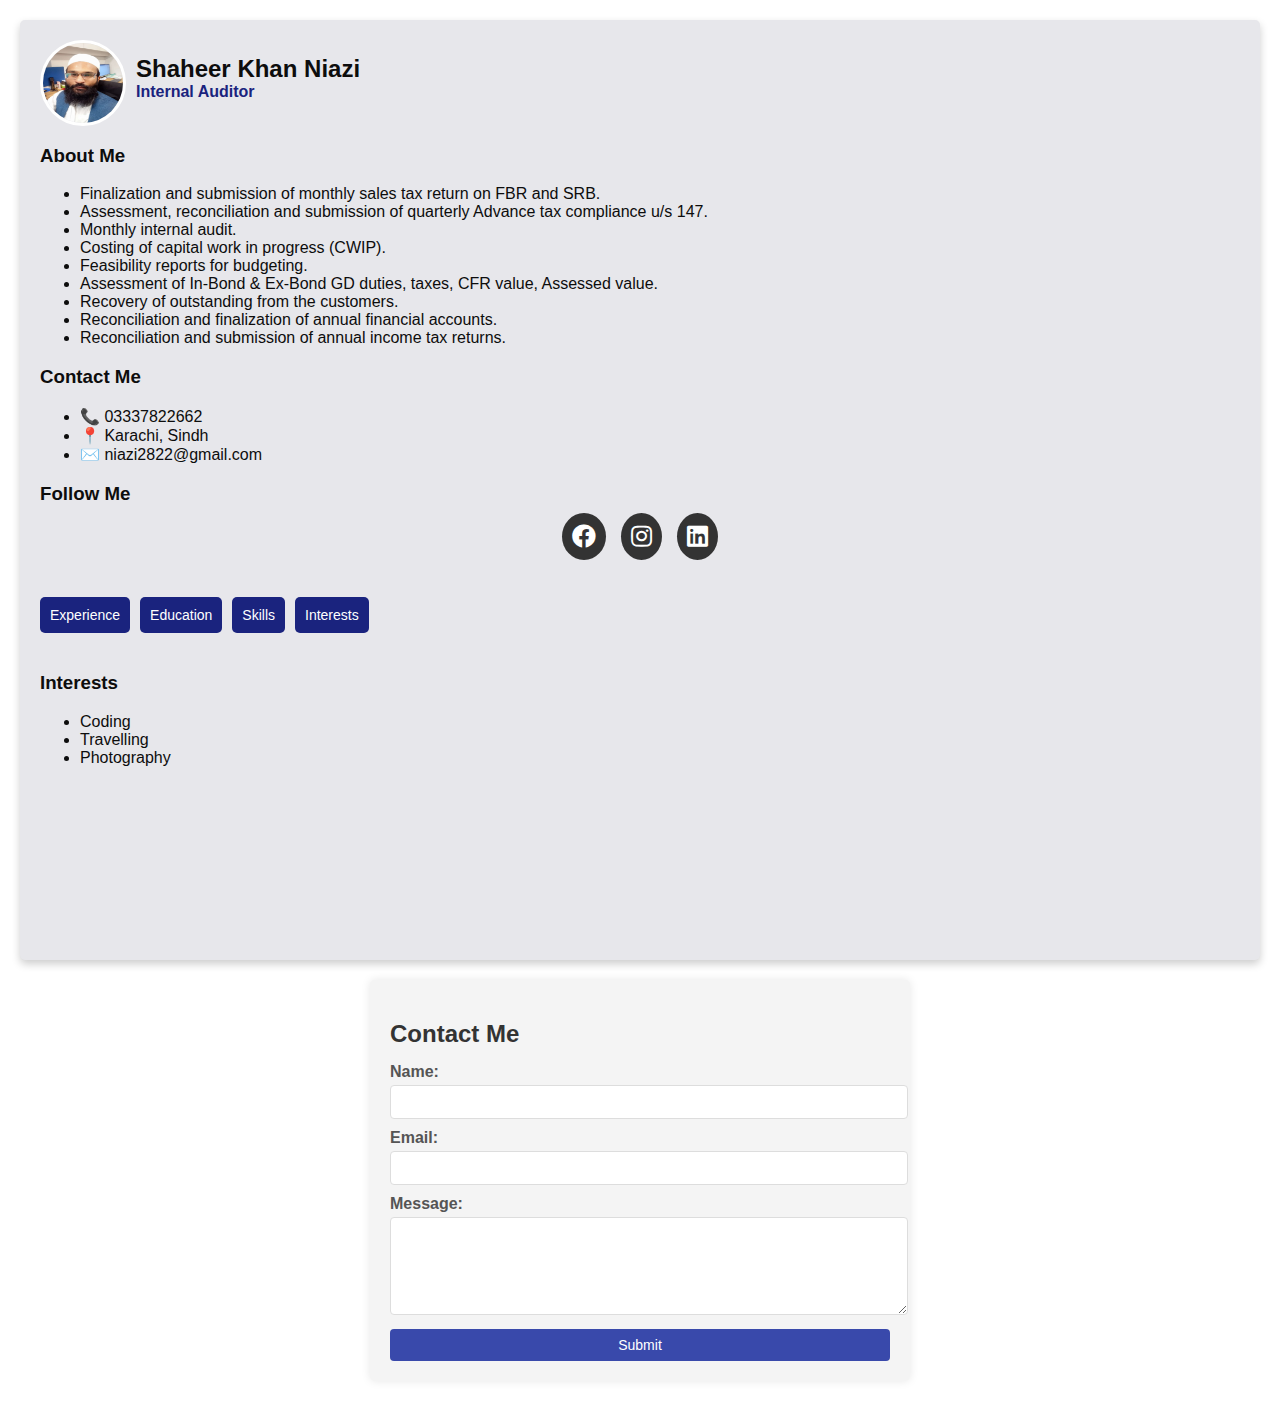
<file: index.html>
<!DOCTYPE html>
<html lang="en">
  <head>
    <meta charset="UTF-8" />
    <meta name="viewport" content="width=device-width, initial-scale=1.0" />
    <title>Dynamic Resume</title>
    <link rel="stylesheet" href="index.css" />
    <link
      rel="stylesheet"
      href="https://cdnjs.cloudflare.com/ajax/libs/font-awesome/5.15.3/css/all.min.css"
    />
  </head>
  <body>
    <div class="container">
      <!-- Profile Section -->
      <div class="profile">
        <div class="profile-header">
          <img
            src="assets/shaheeer.jpg"
            alt="Profile Picture"
            class="profile-pic"
          />
          <div class="profile-info">
            <h1 id="dynamicName">Shaheer Khan Niazi</h1>
            <h2 id="dynamicTitle">Internal Auditor</h2>
          </div>
        </div>
        <div class="about">
          <h3>About Me</h3>
          <ul>
            <li>
              Finalization and submission of monthly sales tax return on FBR and
              SRB.
            </li>
            <li>
              Assessment, reconciliation and submission of quarterly Advance tax
              compliance u/s 147.
            </li>
            <li>Monthly internal audit.</li>
            <li>Costing of capital work in progress (CWIP).</li>
            <li>Feasibility reports for budgeting.</li>
            <li>
              Assessment of In-Bond & Ex-Bond GD duties, taxes, CFR value,
              Assessed value.
            </li>
            <li>Recovery of outstanding from the customers.</li>
            <li>
              Reconciliation and finalization of annual financial accounts.
            </li>
            <li>Reconciliation and submission of annual income tax returns.</li>
          </ul>
        </div>
        <div class="contact">
          <h3>Contact Me</h3>
          <ul>
            <li>📞 03337822662</li>
            <li>📍 Karachi, Sindh</li>
            <li>✉️ niazi2822@gmail.com</li>
          </ul>
        </div>
        <div class="social">
          <h3>Follow Me</h3>
          <ul class="social-icons">
            <li>
              <a
                href="https://www.facebook.com/shaheer.niazi.90"
                target="_blank"
                ><i class="fab fa-facebook"></i
              ></a>
            </li>
            <li>
              <a
                href="https://www.instagram.com/shaheer.niazi.90/?hl=en"
                target="_blank"
                ><i class="fab fa-instagram"></i
              ></a>
            </li>
            <li>
              <a
                href="https://www.linkedin.com/in/shaheer-niazi-09b0b9a1/"
                target="_blank"
                ><i class="fab fa-linkedin"></i
              ></a>
            </li>
          </ul>
        </div>
      </div>

      <!-- Toggle Buttons Section -->
      <div class="toggle-section">
        <button class="toggle-button" onclick="toggleSection('experience')">
          Experience
        </button>
        <button class="toggle-button" onclick="toggleSection('education')">
          Education
        </button>
        <button class="toggle-button" onclick="toggleSection('skills')">
          Skills
        </button>
        <button class="toggle-button" onclick="toggleSection('interests')">
          Interests
        </button>
      </div>

      <!-- Main Content Section -->
      <div class="main-content">
        <!-- Experience Section -->
        <div id="experience" class="content">
          <h3>Experience</h3>
          <div id="dynamicExperience">
            <ul style="color: black">
              <li>
                F.R. Merchant & Co. Chartered Accountants (September 2016 to May
                2020)
              </li>
              <li>Major External Audit</li>
              <li>Major Internal Audit</li>
            </ul>
          </div>
        </div>

        <!-- Education Section -->
        <div id="education" class="content">
          <h3>Education</h3>
          <div id="dynamicEducation">
            <ul style="color: black">
              <li>ICMA (Part-Qualified)</li>
              <li>BBA Preston University</li>
              <li>Intermediate(commerce) General Mossa College, Quetta</li>
              <li>Metric Fazia School,Samgunli, Quetta</li>
            </ul>
          </div>
        </div>

        <!-- Skills Section -->
        <div id="skills" class="content">
          <h3>Skills</h3>
          <div id="dynamicSkills">
            <ul class="skill-bar">
              <li>
                <div class="bar">
                  <div class="level" style="width: 80%"></div>
                </div>
                <span>HTML - 80%</span>
              </li>
              <div class="bar">
                <div class="level" style="width: 80%"></div>
              </div>
              <span>CSS - 80%</span>
              </li>
              <li>
                <div class="bar">
                  <div class="level" style="width: 70%"></div>
                </div>
                <span>JavaScript - 70%</span>
              </li>
              <li>
                <div class="bar">
                  <div class="level" style="width: 60%"></div>
                  </div>
                  <span>Python - 60%</span>
                </div>
              </li>
              
            </ul>
          </div>
        </div>

        <!-- Interests Section -->
        <div id="interests" class="content">
          <h3>Interests</h3>
          <div id="dynamicInterests">
            <ul>
              <li>Coding</li>
              <li>Travelling</li>
              <li>Photography</li>
            </ul>
          </div>
        </div>
      </div>

      <!-- Form Section -->
      <div class="form-container">
        <h2>Contact Me</h2>
        <form>
          <div>
            <label for="name">Name:</label>
            <input type="text" id="name" name="name" required />
          </div>
          <div>
            <label for="email">Email:</label>
            <input type="text" id="email" name="email" required />
          </div>
          <div>
            <label for="message">Message:</label>
            <textarea id="message" name="message" required></textarea>
          </div>
          <button type="submit">Submit</button>
        </form>
      </div>
    </div>

    <script>
      function toggleSection(sectionId) {
        // Get all sections with the class 'content'
        const sections = document.querySelectorAll(".main-content .content");

        // Loop through all sections and hide them
        sections.forEach((section) => {
          section.classList.remove("active");
        });

        // Show the clicked section
        const sectionToShow = document.getElementById(sectionId);
        sectionToShow.classList.add("active");
      }
    </script>
  </body>
</html>
</file>
<file: index.css>
body {
  margin: 20px;
  font-family: "Montserrat", sans-serif;
}

.container {
  display: flex;
  flex-direction: column;
  max-width: 1400px;
  margin: 0 auto;
  background-color: #e7e7eb;
  color: rgb(13, 13, 13);
  box-shadow: 0px 4px 8px rgba(0, 0, 0, 0.2);
  min-height: 100vh;
  margin-bottom: 20px;
  padding: 20px;
  border-radius: 5px;
}

.profile-container {
  display: flex;
  flex-direction: column;
  margin-bottom: 20px;
  background-color: #f4f4f4;
  padding: 20px;
  border-radius: 5px;
  box-shadow: 0 0 10px rgba(0, 0, 0, 0.1);
}

.profile-header {
  display: flex;
  align-items: center;
}

.profile-pic {
  width: 80px;
  height: 80px;
  border-radius: 50%;
  border: 3px solid #ffffff;
  margin-right: 10px;
}

.profile-info h1 {
  margin: 0;
  font-size: 24px;
}

.profile-info h2 {
  margin: 0;
  font-size: 16px;
  color: #1a237e;
}

.toggle-section {
  display: flex;
  gap: 10px;
  margin-top: 20px;
}

.toggle-button {
  background-color: #1a237e;
  color: white;
  border: none;
  padding: 10px;
  border-radius: 5px;
  cursor: pointer;
  text-align: center;
}

.toggle-button:hover {
  background-color: #3f51b5;
}

.toggle-button:active {
  transform: translateY(2px);
  box-shadow: none;
}

.main-content .content {
  display: none; /* Hide all sections by default */
  margin-top: 20px;
}

.main-content .content.active {
  display: block; /* Show only the active section */
}

/* Social Media Section Styling */
.social-icons {
  list-style-type: none;
  padding: 0;
  display: flex;
  justify-content: center;
  gap: 15px;
}

.social-icons li a {
  color: #fff;
  font-size: 1.5em;
  background-color: #333;
  padding: 10px;
  border-radius: 50%;
  transition: background-color 0.3s ease-in-out;
}

.social-icons li a:hover {
  background-color: #ffb300;
}

.form-container {
  width: 100%;
  max-width: 500px;
  margin: 20px auto;
  padding: 20px;
  background-color: #f4f4f4;
  border-radius: 5px;
  box-shadow: 0 0 10px rgba(0, 0, 0, 0.1);
  margin-bottom: 20px;
}

/* Form Elements Styling */
form {
  display: flex;
  flex-direction: column;
}

h2 {
  margin-bottom: 15px;
  font-family: "Arial", sans-serif;
  color: #333;
}

div {
  margin-bottom: 10px;
}

label {
  display: block;
  margin-bottom: 4px;
  font-weight: bold;
  color: #555;
}

input[type="text"],
textarea {
  width: 100%;
  padding: 8px;
  border: 1px solid #ddd;
  border-radius: 4px;
  font-size: 14px;
}

textarea {
  height: 80px;
  resize: vertical;
}

button {
  padding: 8px 15px;
  border: none;
  border-radius: 4px;
  background-color: #3949ab;
  color: #fff;
  font-size: 14px;
  cursor: pointer;
  transition: background-color 0.3s ease;
}

button:hover {
  background-color: #303f9f;
}

/* Skill Bar Styling */
.skill-bar {
  list-style: none;
  padding: 0;
}

.skill-bar li {
  margin-bottom: 10px;
}

.bar {
  width: 50%;
  height: 10px;
  background-color: #3f4388;
  border-radius: 5px;
  overflow: hidden;
}

.level {
  height: 100%;
  background-color: #ffb300;
  width: 0%; /* Default to 0% */
  transition: width 1s ease-in-out;
}

.interests ul {
  list-style: none;
  padding: 0;
}

.interests ul li {
  display: inline-block;
  margin-right: 10px;
  background-color: #ffb300;
  padding: 5px 10px;
  border-radius: 5px;
  font-size: 14px;
}
</file>
